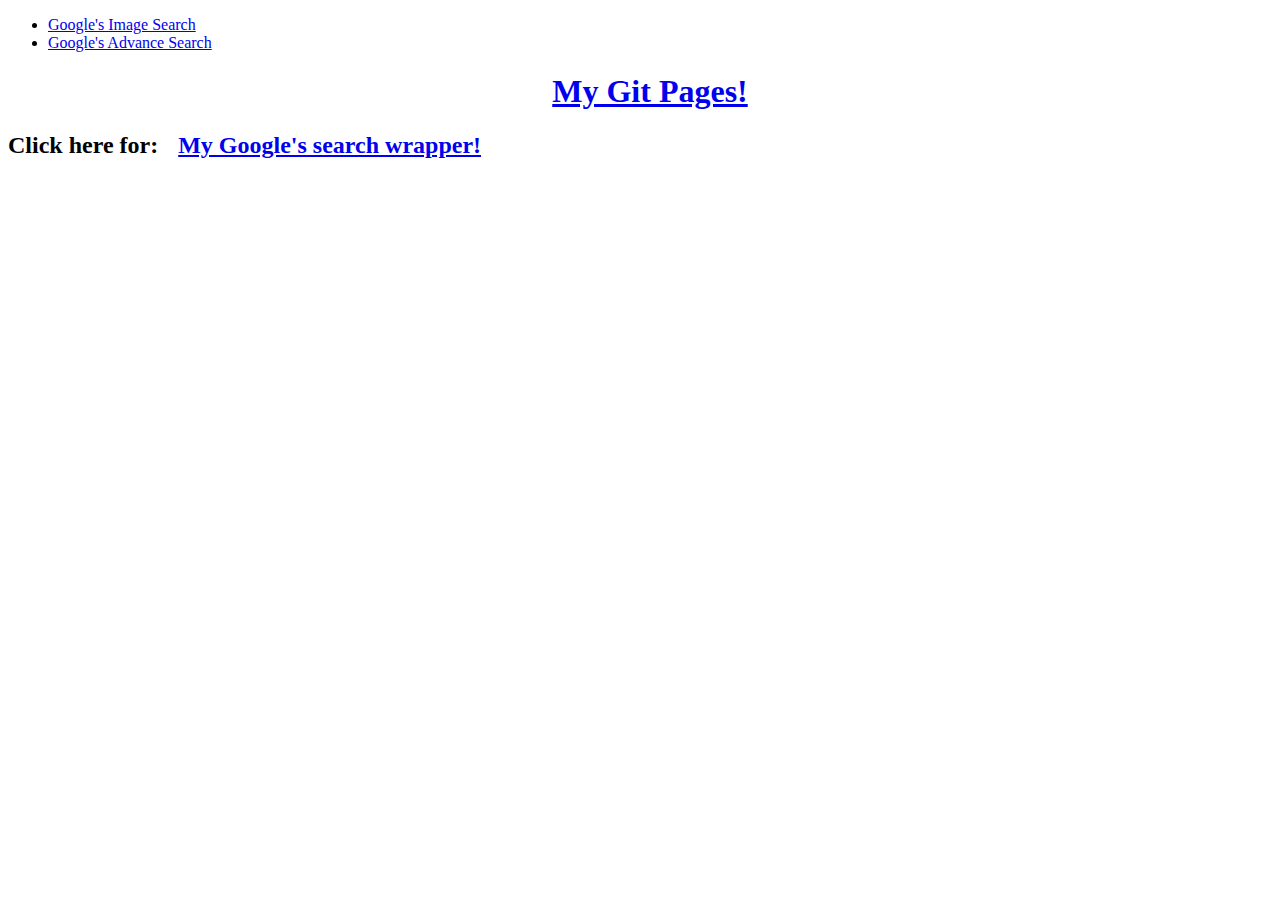
<file: index.html>
<!DOCTYPE html>

<html lang="en">
	<head>
		<title>
			
			HEAD - My Pages Site!

		</title>
	</head>

	<body>
		<link rel="stylesheet" href="https://stackpath.bootstrapcdn.com/bootstrap/4.5.0/css/bootstrap.min.css" integrity="sha384-9aIt2nRpC12Uk9gS9baDl411NQApFmC26EwAOH8WgZl5MYYxFfc+NcPb1dKGj7Sk" crossorigin="anonymous">
	
		<link rel="stylesheet" href="./styles.css">
		
		
		<div>
			<ul class="nav justify-content-end">
						
				<li class="nav-item">
					<a class="nav-link" href="./gimgsrchwrap.html">Google's Image Search</a>
				</li>
				
				<li class="nav-item">
					<a class="nav-link" href="./gadvsrchwrap.html">Google's Advance Search</a>
				</li>
			</ul>
		</div>

		<div>
			<h1 style="color: purple; text-align: center;"><a c href="https://hashim214.github.io"><span style="padding-left:20px">My Git Pages!</span></a></h1>
		</div>

		
		<div>
			<h2 class="nav justify-content-center">Click here for:<a c href="./gsrchwrap.html"><span style="padding-left:20px">My Google's search wrapper!</span></a></h2>
		</div>
		
	</body>
</html>
</file>
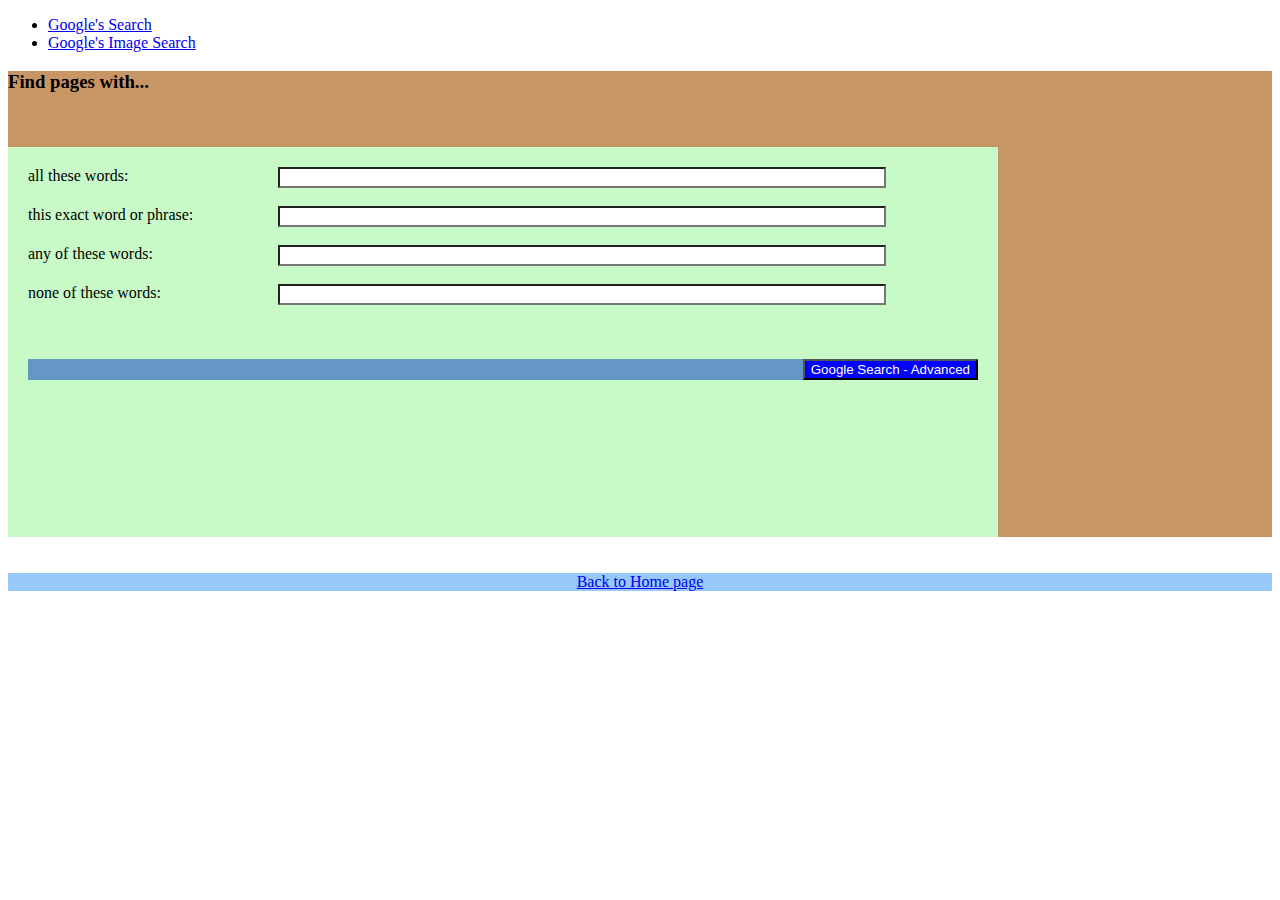
<file: gadvsrchwrap.html>
<!DOCTYPE html>
<html lang="en">
	<head>
		
		<title>Google's Search Wrapper</title>

	</head>

	<body>

		<link rel="stylesheet" href="https://stackpath.bootstrapcdn.com/bootstrap/4.5.0/css/bootstrap.min.css" integrity="sha384-9aIt2nRpC12Uk9gS9baDl411NQApFmC26EwAOH8WgZl5MYYxFfc+NcPb1dKGj7Sk" crossorigin="anonymous">
		
		<link rel="stylesheet" href="./styles.css">

		<div>
			<ul class="nav justify-content-end">
						
				<li class="nav-item">
					<a class="nav-link" href="./gsrchwrap.html">Google's Search</a>
				</li>
				
				<li class="nav-item">
					<a class="nav-link" href="./gimgsrchwrap.html">Google's Image Search</a>
				</li>
			</ul>
		</div>


		<div class="l">
			<h3> Find pages with...</h3>
			<br>
			<br>
		</div>
		
		<div class="l">
			<form class="l" id="rcorners_adv" action="https://google.com/search">
				<label for="as_q">all these words:</label><input class="sq" type="text" name="as_q"><br><br>
				<label for="as_epq">this exact word or phrase:</label><input class="sq" type="text" name="as_epq"><br><br>
				<label for="as_oq">any of these words:</label><input class="sq" type="text" name="as_oq"><br><br>
				<label for="as_eq">none of these words:</label><input class="sq" type="text" name="as_eq"><br><br>
				<br><br>
				
				<div class="r" -->
					<input class="button" type="submit" value="Google Search - Advanced">
				</div>
			</form>
		</div>	
		
		<br><br>
		
		<div class="c">
			<a href="./index.html">Back to Home page</a>
		</div>

				
	</body>
</html>
</file>
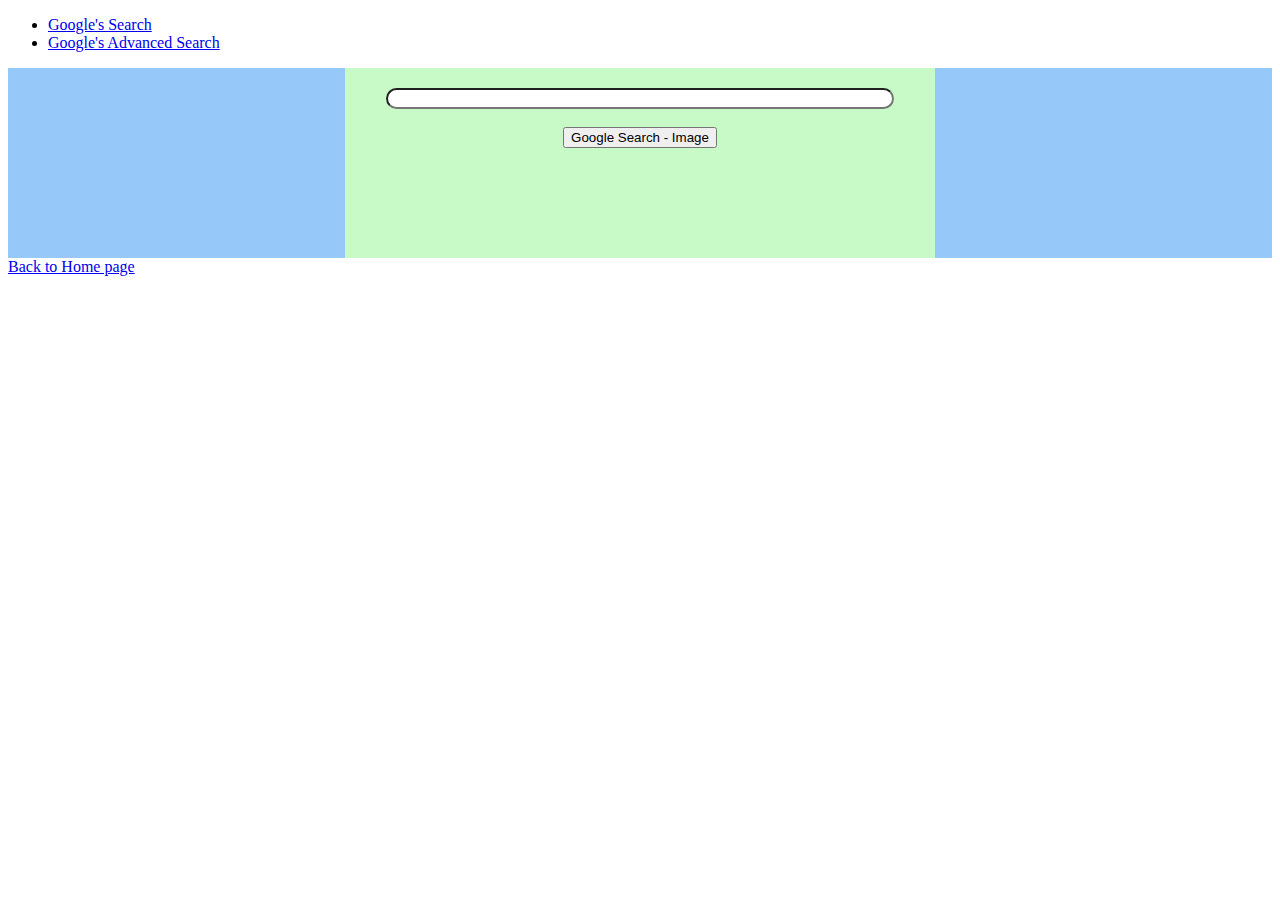
<file: gimgsrchwrap.html>
<!DOCTYPE html>
<html lang="en">
	<head>
		<link rel="stylesheet" href="https://stackpath.bootstrapcdn.com/bootstrap/4.5.0/css/bootstrap.min.css" integrity="sha384-9aIt2nRpC12Uk9gS9baDl411NQApFmC26EwAOH8WgZl5MYYxFfc+NcPb1dKGj7Sk" crossorigin="anonymous">
		
		<title>Google's Search Wrapper</title>

	</head>

	<body>

		<link rel="stylesheet" href="https://stackpath.bootstrapcdn.com/bootstrap/4.5.0/css/bootstrap.min.css" integrity="sha384-9aIt2nRpC12Uk9gS9baDl411NQApFmC26EwAOH8WgZl5MYYxFfc+NcPb1dKGj7Sk" crossorigin="anonymous">
		
		<link rel="stylesheet" href="./styles.css">

		<div>
			<ul class="nav justify-content-end">
						
				<li class="nav-item">
					<a class="nav-link" href="./gsrchwrap.html">Google's Search</a>
				</li>
				
				<li class="nav-item">
					<a class="nav-link" href="./gadvsrchwrap.html">Google's Advanced Search</a>
				</li>
			</ul>
		</div>
		
		<div class="c">
			<form class="c" id="rcorners" action="https://google.com/search">
				<input type="hidden" name="tbm" value="isch">
				<input class="rc" type="text" name="q">
				<br><br>
				<input type="submit" value="Google Search - Image">
			</form>
		</div>
		
		<a class="nav justify-content-center" href="./index.html">Back to Home page</a>

	</body>
</html>
</file>
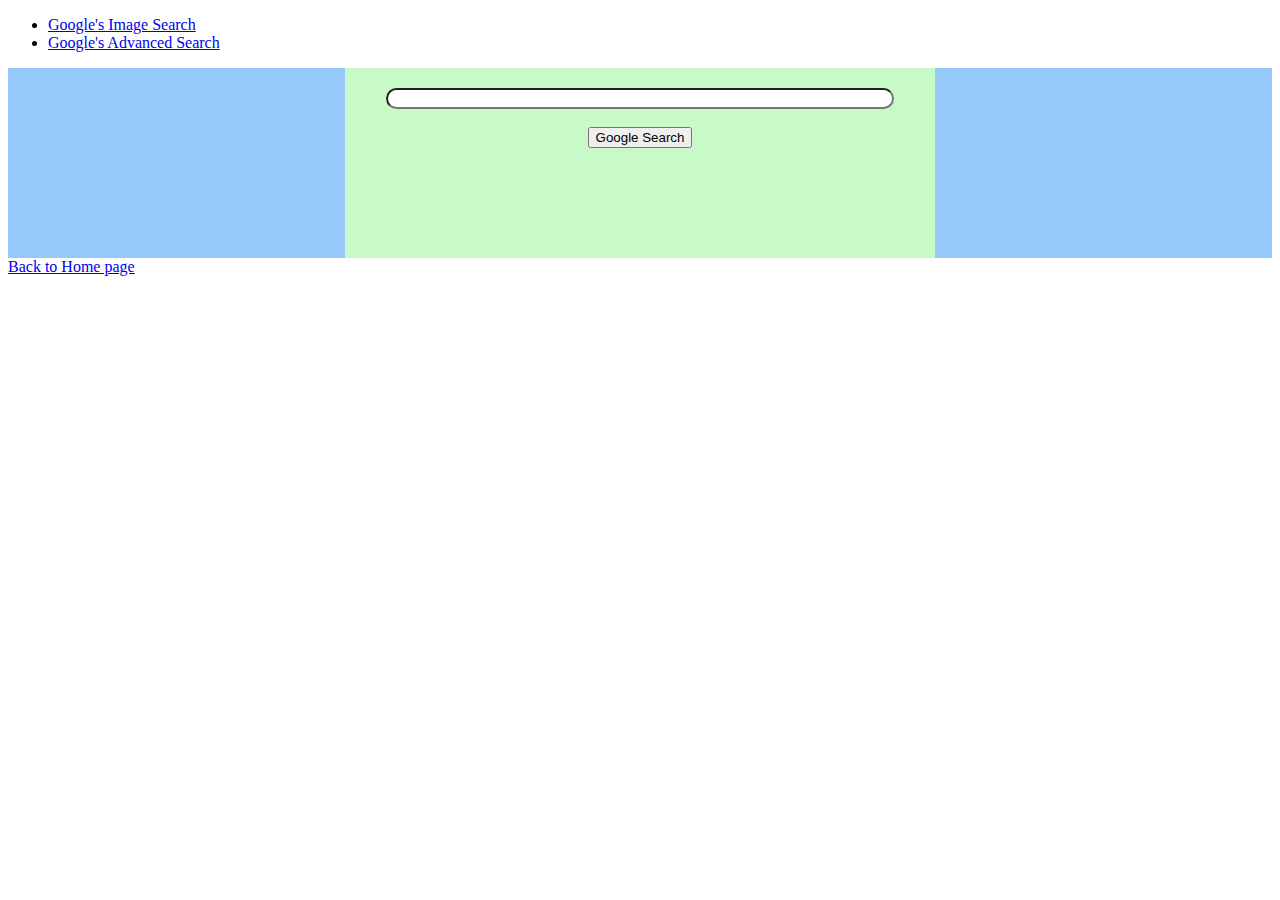
<file: gsrchwrap.html>
<!DOCTYPE html>
<html lang="en">
	<head>
		
		<title>Google's Search Wrapper</title>

	</head>

	<body>
		<link rel="stylesheet" href="https://stackpath.bootstrapcdn.com/bootstrap/4.5.0/css/bootstrap.min.css" integrity="sha384-9aIt2nRpC12Uk9gS9baDl411NQApFmC26EwAOH8WgZl5MYYxFfc+NcPb1dKGj7Sk" crossorigin="anonymous">
		
		<link rel="stylesheet" href="./styles.css">


		
		<div>
			<ul class="nav justify-content-end">
						
				<li class="nav-item">
					<a class="nav-link" href="./gimgsrchwrap.html">Google's Image Search</a>
				</li>
				
				<li class="nav-item">
					<a class="nav-link" href="./gadvsrchwrap.html">Google's Advanced Search</a>
				</li>
			</ul>
		</div>

		
		<div class="c">
			<form class="c" id="rcorners" action="https://google.com/search">
				<input class="rc" type="text" name="q">
				<br><br>
				<input type="submit" value="Google Search">
			</form>
		</div>
		
		<a class="nav justify-content-center" href="./index.html">Back to Home page</a>
		
	</body>
</html>
</file>
<file: styles.css>
h1 {
	color: blue;
	text-align: center;
}

form.c {
		margin: 0 auto;
		text-align: center;
}

form.l {
		text-align: left;
}


input[type="text"].rc {
		border-radius: 200px;
		width: 500px;
}

input[type="text"].sq {
		border-radius: 0px;
		width: 600px;
}
		
		
div.c{
	text-align: center;
	background: rgb(150, 200, 250);
}

div.l {
	text-align: left;
	background: rgb(200, 150, 100);
}

div.r {
	text-align: right;
	background: rgb(100, 150, 200);
}

div.j {
	text-align: justify;
	background: rgb(200, 250, 250);
	
}

label {
	display: block;
	float: left;
	width: 250px;
}

.button {
	color: white;
	background: blue;
}
	
#rcorners {
		border-radius: 0px;
		background: rgb(200, 250, 200);
		padding: 20px;
		width: 550px;
		height: 150px;
}
		
#rcorners_adv {
		border-radius: 0px;
		background: rgb(200, 250, 200);
		padding: 20px;
		width: 950px;
		height: 350px
}
</file>
